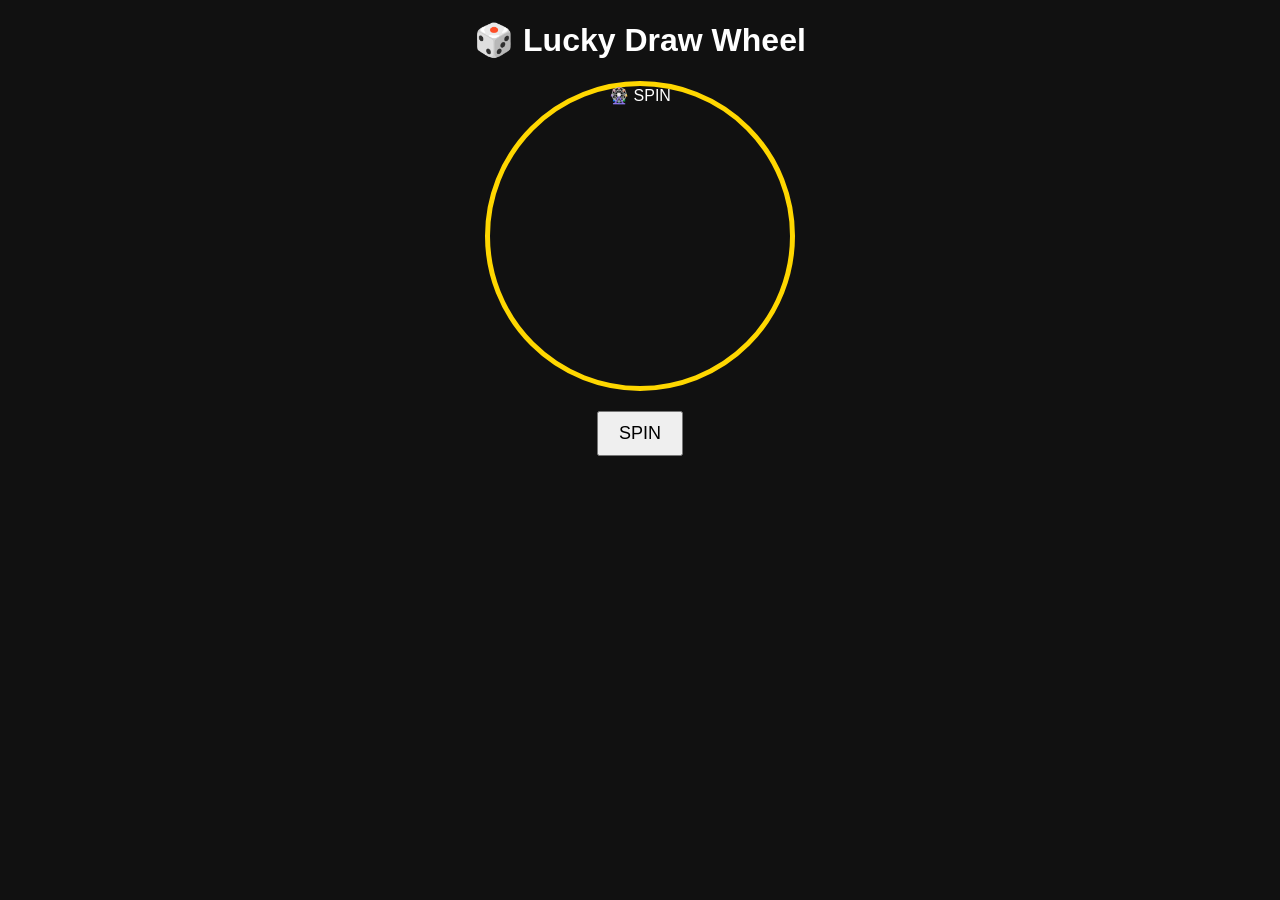
<file: index.html>
<!DOCTYPE html>
<html>
<head>
    <title>Lucky Draw</title>
    <style>
        body {
            text-align: center;
            font-family: Arial;
            background: #111;
            color: white;
        }

        #wheel {
            width: 300px;
            height: 300px;
            border-radius: 50%;
            border: 5px solid gold;
            margin: 20px auto;
            transition: transform 4s ease-out;
        }

        button {
            padding: 10px 20px;
            font-size: 18px;
        }
    </style>
</head>
<body>

<h1>🎲 Lucky Draw Wheel</h1>

<div id="wheel">🎡 SPIN</div>

<button onclick="spin()">SPIN</button>

<h2 id="result"></h2>

<script>
let players = Array.from({length: 20}, (_, i) => i + 1);

function spin() {
    let winner = players[Math.floor(Math.random() * players.length)];

    let wheel = document.getElementById("wheel");

    let rotation = 3600 + (winner * 18);

    wheel.style.transform = "rotate(" + rotation + "deg)";

    setTimeout(() => {
        document.getElementById("result").innerText =
            "🏆 Winner: Player " + winner;
    }, 4000);
}
</script>

</body>
</html>
</file>
